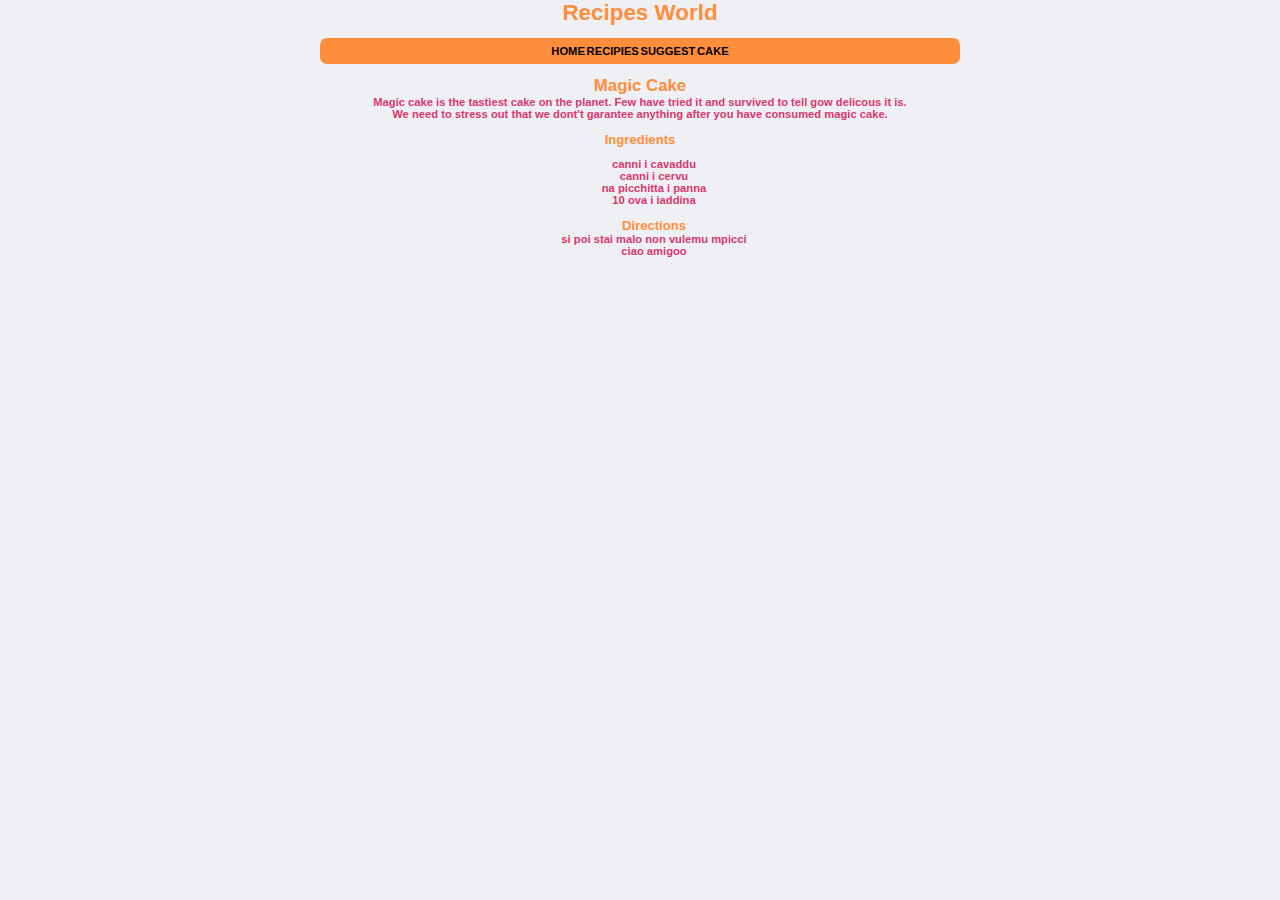
<file: index.html>
<!DOCTYPE html>
<html lang=it">
<head>
    <meta charset="UTF-8">
    <meta http-equiv="X-UA-Compatible" content="IE=edge">
    <meta name="viewport" content="width=device-width, initial-scale=1.0">
    <link rel="stylesheet" href="style.css">
    <title>index</title>
</head>
<body>
    <b>

    <h1>Recipes World</h1>
        
        <br>

    <ul class="nav">
        <li><a href="home.html" style="color: inherit;">HOME</a></li>
        <li><a href="recipies.html"  style="color: inherit;">RECIPIES</a></li>
        <li><a href="suggest.html"  style="color: inherit;">SUGGEST</a></li>
        <li><a href="index.html"  style="color: inherit;">CAKE</a></li>
    </ul>

        <br>
    
        <h2>Magic Cake</h2>
        
        <p class="Text_cake_1">
            Magic cake is the tastiest cake on the planet.
            Few have tried it and survived to tell gow delicous it is.
        </p>

            <p class="Text_cake_1">
                We need to stress out that we dont't
                garantee anything after you have consumed magic cake.
            </p>
        
        <br>
    
        <h3>Ingredients</h3>
    
        <p>
            <ul>
                <div class="Text_cake_2">
                    <li>canni i cavaddu</li>
                    <li>canni i cervu</li>
                    <li>na picchitta i panna</li>
                    <li>10 ova i iaddina</li>
                </div>
            
        </p>
    
        <br>
    
        <h3>Directions</h3>
    
            <ol>
                <div class="Text_cake_3">
                    <li>si poi stai malo non vulemu mpicci</li>
                    <li>ciao amigoo </li>
                </div>
            </ol>
    
    </b>
       
</body>
</html>
</file>
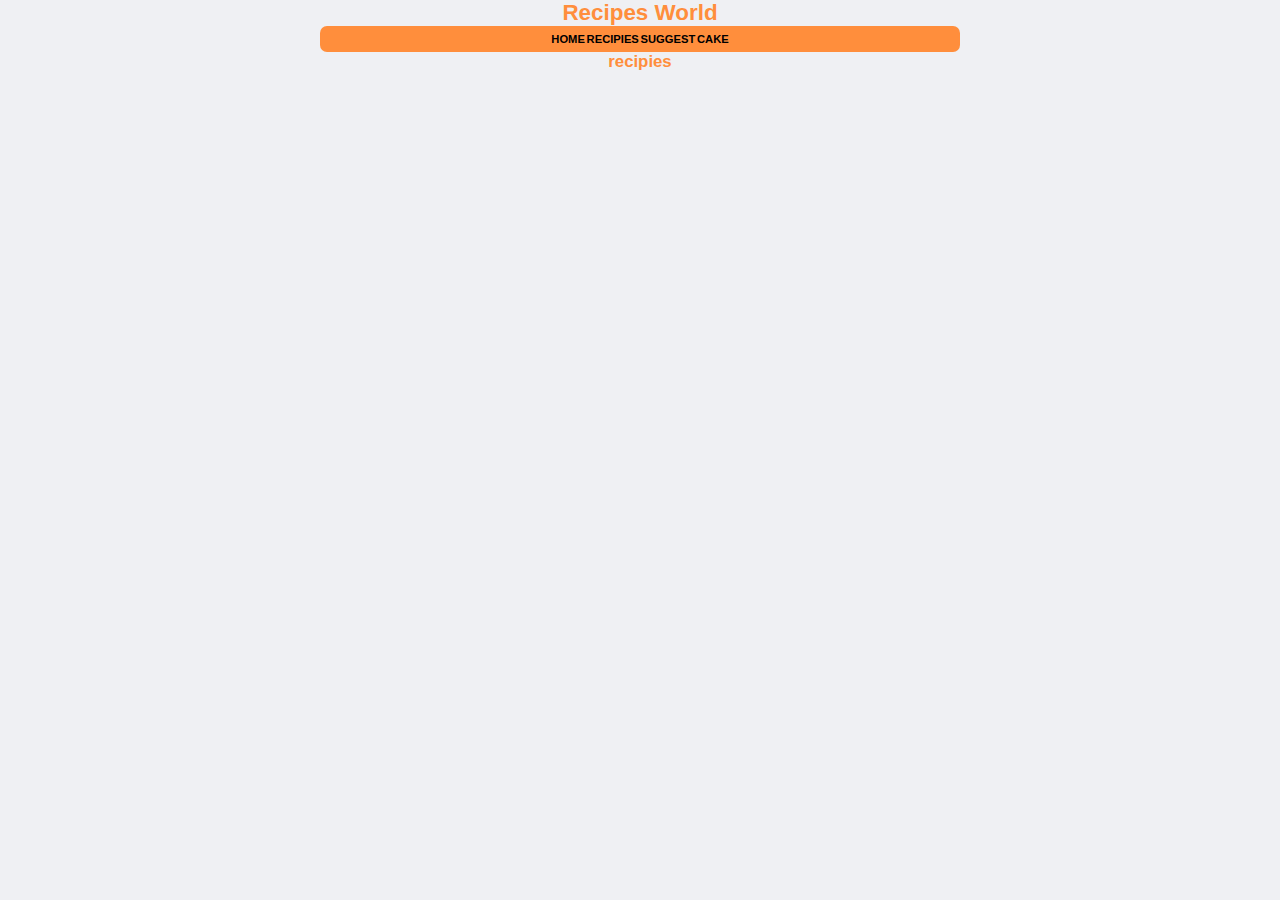
<file: recipies.html>
<!DOCTYPE html>
<html lang=it">
<head>
    <meta charset="UTF-8">
    <meta http-equiv="X-UA-Compatible" content="IE=edge">
    <meta name="viewport" content="width=device-width, initial-scale=1.0">
    <link rel="stylesheet" href="style.css">
    <title>recipiesa</title>
</head>
<body >

    <h1>Recipes World</h1>
    <ul class="nav">
        <li><a href="home.html" style="color: inherit;">HOME</a></li>
        <li><a href="recipies.html"  style="color: inherit;">RECIPIES</a></li>
        <li><a href="suggest.html"  style="color: inherit;">SUGGEST</a></li>
        <li><a href="index.html"  style="color: inherit;">CAKE</a></li>
    </ul>
    <h2>recipies</h2>
    
       
</body>
</html>
</file>
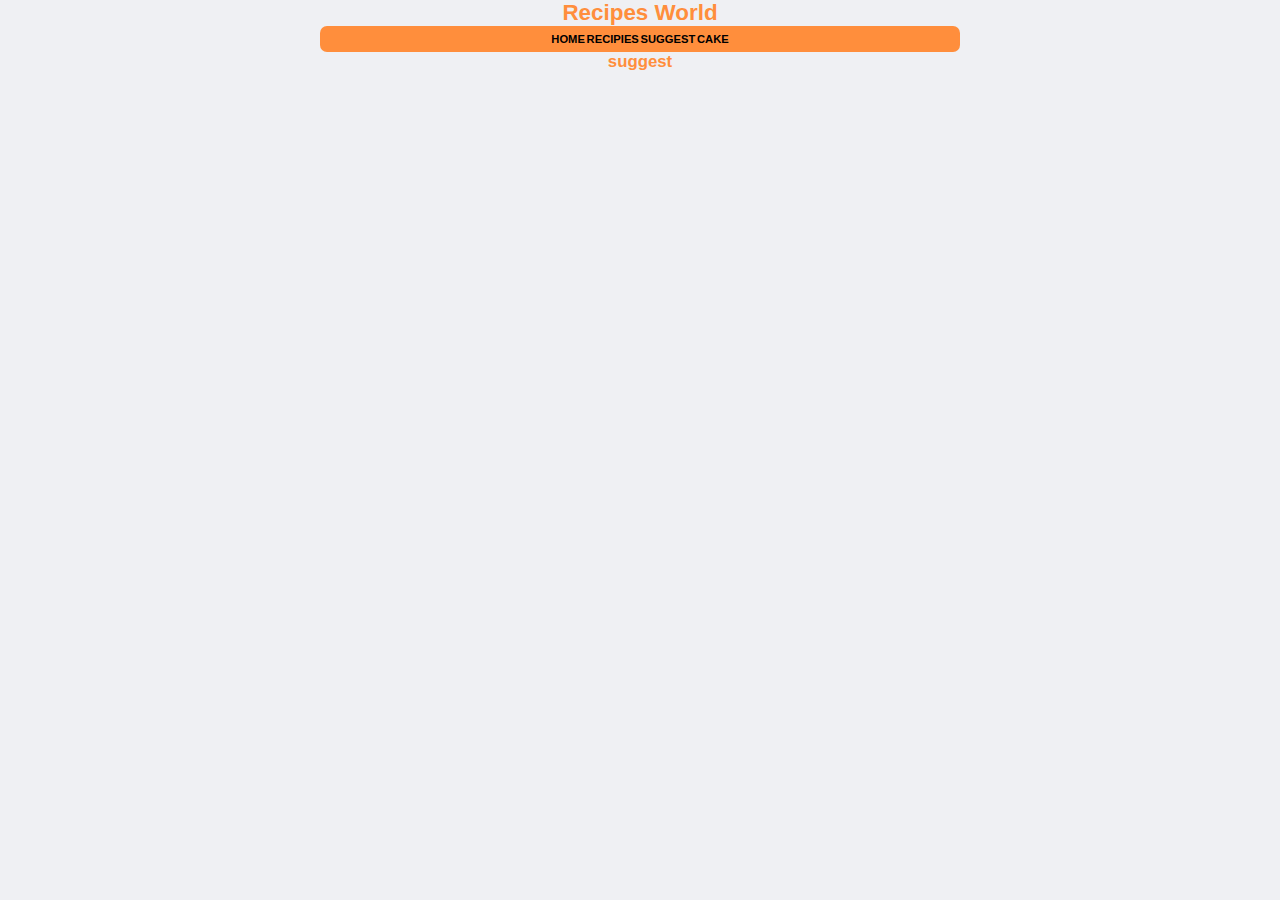
<file: suggest.html>
<!DOCTYPE html>
<html lang=it">
<head>
    <meta charset="UTF-8">
    <meta http-equiv="X-UA-Compatible" content="IE=edge">
    <meta name="viewport" content="width=device-width, initial-scale=1.0">
    <link rel="stylesheet" href="style.css">
    <title>recipiesa</title>
</head>
<body >

    <h1>Recipes World</h1>
    <ul class="nav">
        <li><a href="home.html" style="color: inherit;">HOME</a></li>
        <li><a href="recipies.html"  style="color: inherit;">RECIPIES</a></li>
        <li><a href="suggest.html"  style="color: inherit;">SUGGEST</a></li>
        <li><a href="index.html"  style="color: inherit;">CAKE</a></li>
    </ul>
    <h2>suggest</h2>
    
       
</body>
</html>
</file>
<file: style.css>
html, body, h1, h2, h3, p, ol, li, a {
    padding: 0;
    border: 0;
    margin: 0;
    font-family:Arial;
    text-decoration:none;


      
    
}

h3,h2,h1{
    text-align: center;
    color:  #ff8e3c;
}

body{
    background-color: #eff0f3;
    zoom: 0.7;
}

.nav :hover{    
    color: black;
    background-color: #eff0f3;
    border-radius:  4px;
    padding: 5px 0; 
    transform: scale(1.1);
}

.nav li{
    display: inline;
    border-radius:  4px;
    margin: -1px;
}

.nav {
    font-weight: bold;
    background-color: #ff8e3c;
    color: rgb(0, 0, 0);
    border-radius: 10px;
    text-align: center;
    width: 50%;
    margin: 0 auto;
    padding: 10px 0;
    transition: transform 0.2s ease;
}

.Text_cake_1{
 

   
    color: #d9376e;
    text-align: center;
}

.Text_cake_2{
    list-style: none;
    text-align: center;
    color: #d9376e;
}

.Text_cake_3{
    list-style: none;
    text-align: center;
    color: #d9376e;
}
</file>
